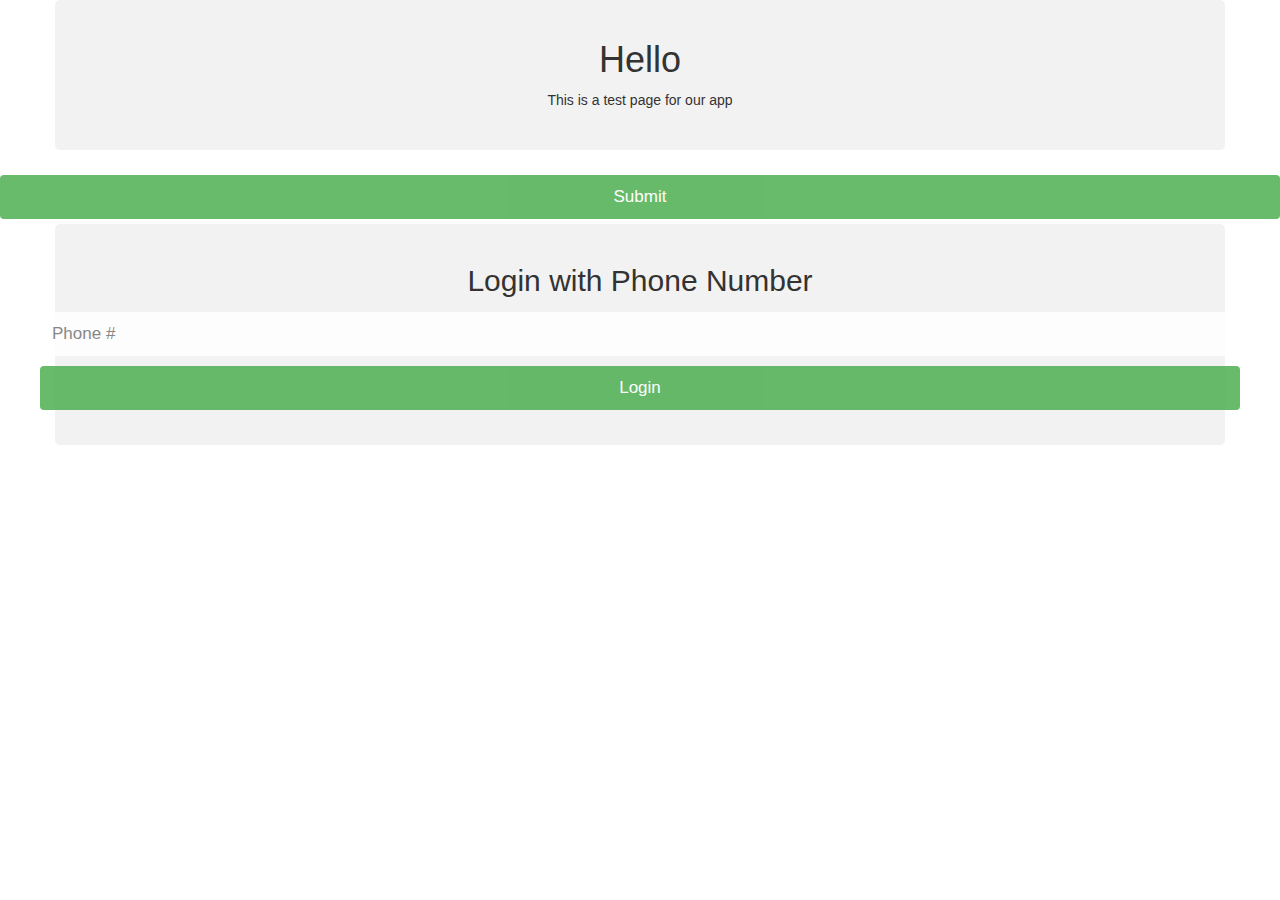
<file: public/student-login.html>
<!DOCTYPE html>
<html>

<head>
  <title>LikeMinded</title>
  <meta charset="utf-8">
  <meta name="viewport" content="width=device-width, initial-scale=1">
  <link rel="stylesheet" href="https://maxcdn.bootstrapcdn.com/bootstrap/3.4.0/css/bootstrap.min.css">
  <script src="https://ajax.googleapis.com/ajax/libs/jquery/3.4.1/jquery.min.js"></script>
  <script src="https://maxcdn.bootstrapcdn.com/bootstrap/3.4.0/js/bootstrap.min.js"></script>
  <!--<link rel="stylesheet" href="https://cdnjs.cloudflare.com/ajax/libs/font-awesome/4.7.0/css/font-awesome.min.css">-->
  <script src="https://www.google.com/recaptcha/api.js" async defer></script>

  <style>
    body {
      font-family: Arial, Helvetica, sans-serif;
    }

    * {
      box-sizing: border-box;
    }

    /* style the container */
    .container {
      position: relative;
      border-radius: 5px;
      background-color: #f2f2f2;
      padding: 20px 0 30px 0;
    }

    /* style inputs and link buttons */
    input,
    .btn {
      width: 100%;
      padding: 12px;
      border: none;
      border-radius: 4px;
      margin: 5px 0;
      opacity: 0.85;
      display: inline-block;
      font-size: 17px;
      line-height: 20px;
      text-decoration: none;
      /* remove underline from anchors */
    }

    input:hover,
    .btn:hover {
      opacity: 1;
    }


    /* style the submit button */
    input[type=submit] {
      background-color: #4CAF50;
      color: white;
      cursor: pointer;
    }

    input[type=submit]:hover {
      background-color: #45a049;
    }

    /* Two-column layout */
    .col {
      float: left;
      width: 50%;
      margin: auto;
      padding: 0 50px;
      margin-top: 6px;
    }

    /* Clear floats after the columns */
    .row:after {
      content: "";
      display: table;
      clear: both;
    }

    /* hide some text on medium and large screens */
    .hide-md-lg {
      display: none;
    }

    /* bottom container */
    .bottom-container {
      text-align: center;
      background-color: #666;
      border-radius: 0px 0px 4px 4px;
    }

    /* Responsive layout - when the screen is less than 650px wide, make the two columns stack on top of each other instead of next to each other */
    @media screen and (max-width: 650px) {
      .col {
        width: 100%;
        margin-top: 0;
      }

      /* hide the vertical line */
      .vl {
        display: none;
      }

      /* show the hidden text on small screens */
      .hide-md-lg {
        display: block;
        text-align: center;
      }
    }
  </style>
</head>

<body>
  <div class="container" style=text-align:center>
    <h1>Hello</h1>
    <p>This is a test page for our app</p>
  </div>

  <form action="?" method="POST">
    <div class="g-recaptcha" data-sitekey="your_site_key"></div>
    <br />
    <input type="submit" value="Submit">
  </form>

  <div class="container">
    <form>
      <div class="row">
        <h2 style="text-align:center">Login with Phone Number</h2>
        <!--<input type="text" name="fname" placeholder="First Name" required>
        <input type="text" name="lname" placeholder="Last Name" required>-->
        <input id="phone-num" type="text" name="phone" placeholder="Phone #" required>
        <input id="signin" type="submit" value="Login">
      </div>
  </div>
  </form>
  <script>
    firebase.auth().languageCode = 'it';

    // To apply the default browser preference instead of explicitly setting it.
    // firebase.auth().useDeviceLanguage();
    window.recaptchaVerifier = new firebase.auth.RecaptchaVerifier('signin', {
      'size': 'invisible',
      'callback': function (response) {
        // reCAPTCHA solved, allow signInWithPhoneNumber.
        onSignInSubmit();
      }
    });

    window.recaptchaVerifier = new firebase.auth.RecaptchaVerifier('g-recaptcha');
    var recaptchaResponse = grecaptcha.getResponse(window.recaptchaWidgetId);

    $(signin).on("click", function () {
      var phoneNumber = document.getElementById("phone-num").value;
      if (phoneNumber) {
        var appVerifier = window.recaptchaVerifier;
        firebase.auth().signInWithPhoneNumber(phoneNumber, appVerifier)
          .then(function (confirmationResult) {
            // SMS sent. Prompt user to type the code from the message, then sign the
            // user in with confirmationResult.confirm(code).
            window.confirmationResult = confirmationResult;
          }).catch(function (error) {
            // Error; SMS not sent
            grecaptcha.reset(window.recaptchaWidgetId);
          });
      }
    });
    //var phoneNumber = getPhoneNumberFromUserInput();
  </script>
  </div>

</body>

</html>
</file>
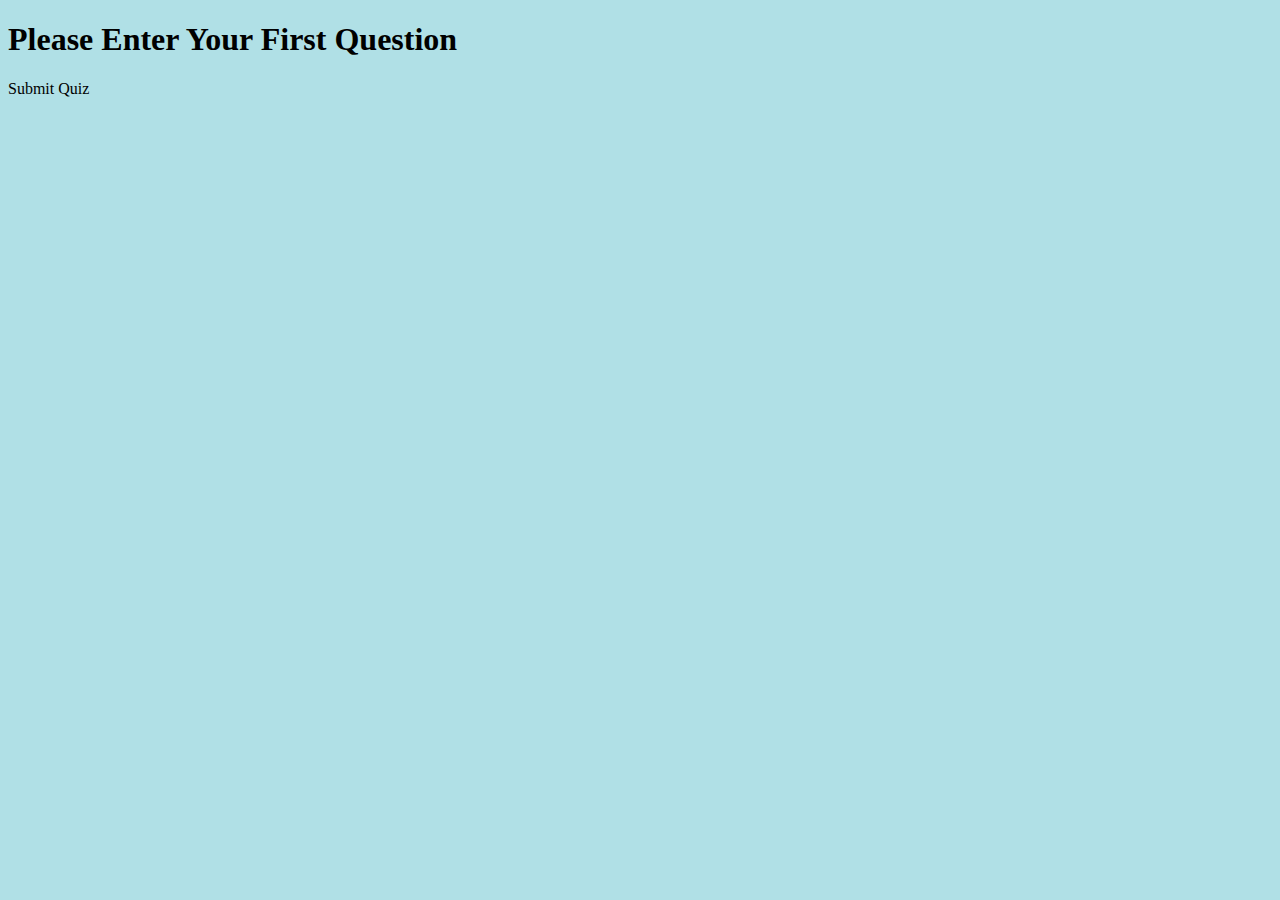
<file: public/teacher-login.html>
<!DOCTYPE html>
<html>
<head>
  <link rel="stylesheet" type="text/css" href="teacher-login.css">
</head>
  <body style="background-color:powderblue;">
<h1>Please Enter Your First Question</h1>
<div class="quiz-container">
  <div id="quiz"></div>
</div>
<button1 id="submit">Submit Quiz</button>
<div id="results"></div>
</html>
</file>
<file: public/teacher-login.css>
.button1{
  background-color: #008CBA;
  padding: 12px 28px;
  font-size: 20px;
}
</file>
